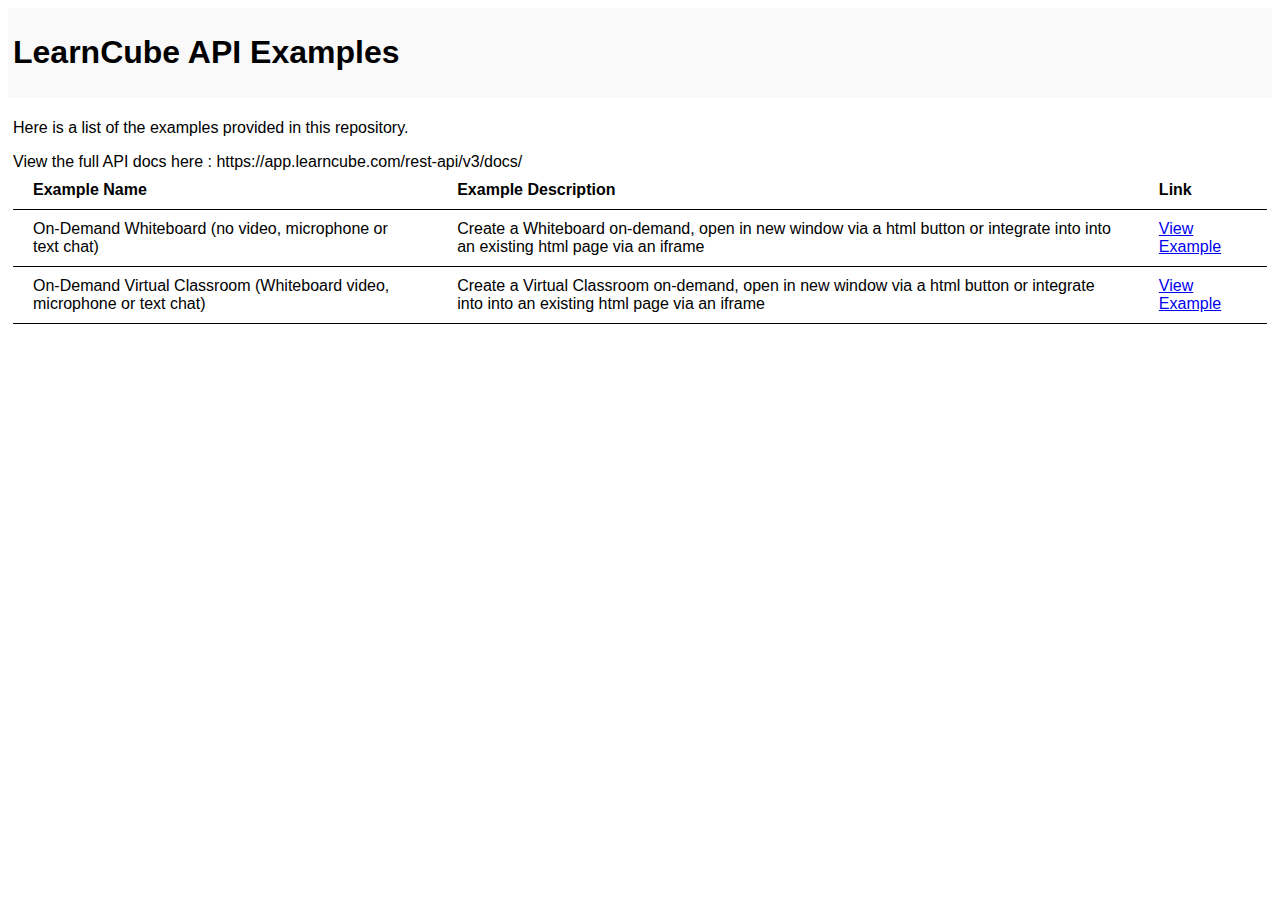
<file: index.html>
<!doctype html>
<html lang="en">

<head>
  <meta charset="utf-8">
  <title>LearnCube API</title>
  <meta name="description" content="">
  <meta name="viewport" content="width=device-width, initial-scale=1">
  <link rel="stylesheet" href="./style.css">
</head>

<body>

  <div class="header">
    <h1>LearnCube API Examples</h1>
  </div>
  <div class="content">
    <p>Here is a list of the examples provided in this repository.</p>
    View the full API docs here : https://app.learncube.com/rest-api/v3/docs/
    <br>
    <table>
      <thead>
          <tr>
              <th>Example Name</th>
              <th>Example Description</th>
              <th>Link</th>
          </tr>
      </thead>
          <tbody>
              <tr>
                <td>On-Demand Whiteboard (no video, microphone or text chat) </td>
                <td>Create a Whiteboard on-demand, open in new window via a html button or integrate into into an existing html page via an iframe</td>
                <td><a href="./on-demand-wb.html">View Example</a></td>
              </tr>
              <tr>
                <td>On-Demand Virtual Classroom (Whiteboard video, microphone or text chat) </td>
                <td>Create a Virtual Classroom on-demand, open in new window via a html button or integrate into into an existing html page via an iframe</td>
                <td><a href="./on-demand-vc.html">View Example</a></td>
            </tr>
          </tbody>
    </table>
  </div>

</body>

</html>
</file>
<file: style.css>
* {
      box-sizing: border-box;
      font-family: "Avenir", "Helvetica", sans-serif;
    }

    body {
      background-color: #fff;
    }

    .header {
         background-color: #f9f9f9;
         padding:5px;
       }

    .content {
         padding:5px;
       }

    /* Default table styles for this demo */
    table {
      border-collapse: collapse;
      text-align: left;
      width: 100%;
    }
    table tr {
      background: white;
      border-bottom: 1px solid
    }
    table th, table td {
      padding: 10px 20px;
    }
    table td span {
      background: #eee;
      color: dimgrey;
      display: none;
      font-size: 10px;
      font-weight: bold;
      padding: 5px;
      position: absolute;
      text-transform: uppercase;
      top: 0;
      left: 0;
    }

    /* Simple CSS for flexbox table on mobile */
    @media(max-width: 800px) {
      table thead {
          left: -9999px;
          position: absolute;
          visibility: hidden;
      }
      table tr {
          border-bottom: 0;
          display: flex;
          flex-direction: row;
          flex-wrap: wrap;
          margin-bottom: 40px;
      }
      table td {
          border: 1px solid;
          margin: 0 -1px -1px 0;
          padding-top: 35px;
          position: relative;
          width: 50%;
      }
      table td span {
          display: block;
      }
    }
</file>
